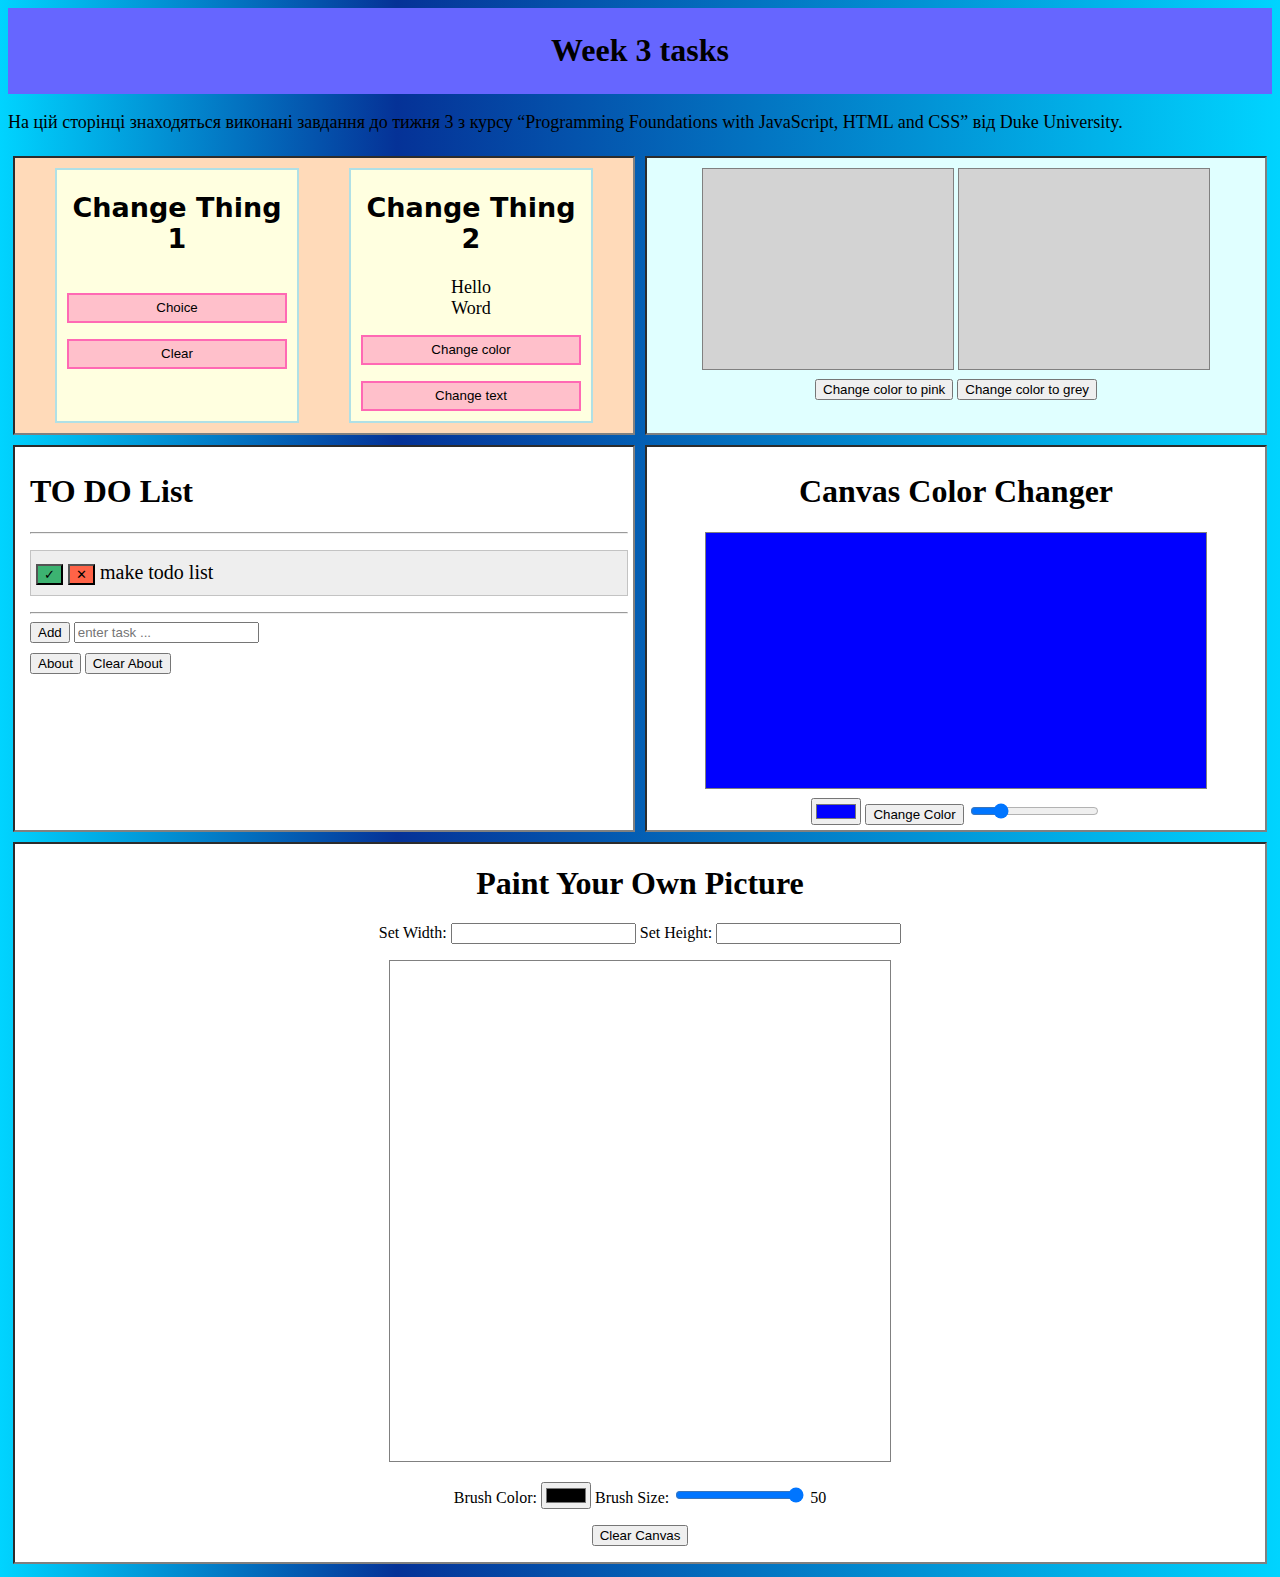
<file: Week _3/week3.html>
<!DOCTYPE html>
<html>
  <head>
    <title>Week 3 tasks</title>
    <link rel="stylesheet" href="css/styles.css">
  </head>

  <body>
    <header>
      <h1>Week 3 tasks</h1>
    </header>
    
    <p id="descr">На цій сторінці знаходяться виконані завдання до тижня 3 з курсу “Programming Foundations with JavaScript, HTML and CSS” від Duke University.</p>
    
    <div class="grid-container">
      <div class="grid-item" id="it1">
        <div class="changeThing">
        <h2 style="font-family: system-ui">Change Thing 1</h2>
        <input type="button" value="Choice" onclick="doChoice()" id="but">
        <input type="button" value="Clear" onclick="clearText()" id="butC">
        <p id="demo"></p>
        </div>
        <div class="changeThing">
        <h2 style="font-family: system-ui">Change Thing 2</h2>
        <div id="d1">Hello</div>
        <div id="d2">Word</div>
        <input type="button" value="Change color" onclick="changeCol()" id="butCol">
        <input type="button" value="Change text" onclick="changeText()" id="butT">
        </div>    
      </div>
      <div class="grid-item" id="it2">
        <canvas id="canvas1"></canvas>
        <canvas id="canvas2"></canvas>
        <br>
        <input type="button" value="Change color to pink" onclick="changeCanvaColP()" id="butCanvaColP">
        <input type="button" value="Change color to grey" onclick="changeCanvaColG()" id="butCanvaColG">
      </div>
      <div class="grid-item" id="it3">
        <h1 id="myHeader">TO DO List</h1>
        <hr>
        <ul id="tasks">
          <li>
            <input type="button" class="done" onclick="markDone(this.parentNode)" value="&#x2713;" />
            <input type="button" class="remove" onclick="remove(this.parentNode)" value="&#x2715;" />
            make todo list
          </li>
        </ul>
        <hr>
        <input type="button" id="addButton" value="Add" onclick="addTask()" />
        <input type="text" id="input" placeholder="enter task ..." />
        <div id="divabout"></div>
        <button onclick="doAbout()">About</button>
        <input type="button" value="Clear About" onclick="clearAbout()" />
      </div>      
      <div class="grid-item" id="it4">
        <h1>Canvas Color Changer</h1>
        <canvas id="myCanvas" width="500" height="255"></canvas>
        <br>
        <input type="color" id="colorInput" value="#0000FF">
        <input type="button" value="Change Color" onclick="changeBackgroundColor()">
        <input type="range" id="slider" min="1" max="235" value="50" oninput="doSquare()">
      </div>
      <div class="grid-item" id="it5">
         <h1>Paint Your Own Picture</h1>
        <p>
          Set Width: 
          <input type="text" onchange="PaintApp.setWidth(this.value)">

          Set Height: 
          <input type="text" onchange="PaintApp.setHeight(this.value)">
        </p>
        <canvas id="canvasPaint" width="500" height="500" onmousedown="startPaint()" onmousemove="PaintApp.doPaint(event.offsetX, event.offsetY)" onmouseup="endPaint()"></canvas>
        <p>
          Brush Color: 
          <input type="color" value="#000" onchange="PaintApp.changeColor(this.value)">
          Brush Size: 
          <input type="range" id="sizeInput" min="1" max="50" value="50" oninput="PaintApp.resizeBrush(this.value)">
          <output id="sizeOutput">50</output>
        </p>
        <p>
          <input type="button" id="clear" value="Clear Canvas" onclick="PaintApp.clearCanvas()">
        </p>
      </div>
    </div>
<script src="js/myScript.js"></script>

  </body>
</html>
</file>
<file: Week _3/css/styles.css>
header {
  background-color: #6666FF;
  color:#000000;
  text-align: center;
  padding:3px;  
}
.grid-container {
 display: grid;
 grid-template-columns: 50% 50%;
 text-align: center;
}
.grid-item{ 
  border: 2px inset grey;
  margin:5px;
}
#descr {
  font: 18px Brush Script MT, cursive;
}
body{
background: linear-gradient(90deg, rgba(0,212,255,1) 0%, rgba(5,50,151,1) 31%, rgba(0,212,255,1) 100%);}

#it1{ 
  min-width: 280px;
  display: flex;
  justify-content: space-evenly;
  background-color: PeachPuff;
  flex:1;
}
.changeThing{
  font-size: 18px;
  width: 220px;
  text-align: center;
  border: 2px solid powderblue;
  padding : 10px;
  padding-top:0px;
  margin:10px;
  background-color: LightYellow;
}
#but, #butC, #butCol, #butT {
  height: 30px;
  width: 100%;
  border: 2px solid #FF69B4	;
  background-color: #FFC0CB	;
  margin-top: 16px; 
}

#it2{  
  text-align: center;
  min-width: 285px;
  padding: 10px;
  background-color:LightCyan;
  flex:1;
}
#canvas1, #canvas2 {
  width: 250px;
  height: 200px;
  background-color: lightgray;
  margin-bottom:5px;
}
.bgPink {
  background-color: pink;
}
.bgGrey {
  background-color: grey;
}

#it3{ 
  text-align: left;
  padding: 5px;
  padding-left: 15px;
  background-color:white;
}
ul {
   padding-left: 0;
   list-style-type: none;
}
li {
   background-color: #eee;
   border: 1px solid #c3c3c3;
   padding: 10px 0px 10px 5px;
   font-size: 20px; 
}
.done {
   background-color: MediumSeaGreen;
}
.remove {
   background-color: Tomato; 
}
li.finished {
   color: white; 
   background-color: gray; 
   text-decoration: line-through; 
}
.aboutcolor {
   background-color: hsl(0, 100%, 90%); 
}
#divabout {
   width: 300px; 
   font-size: 20px; 
   margin: 10px; 
}

#it4 {
  padding: 5px;
  background-color:white;
}
#myCanvas{
  margin-bottom:5px;
}

#it5{
  grid-column: 1 / span 2;
  background-color:white;
}
canvas {
 border: 1px solid gray;
}
</file>
